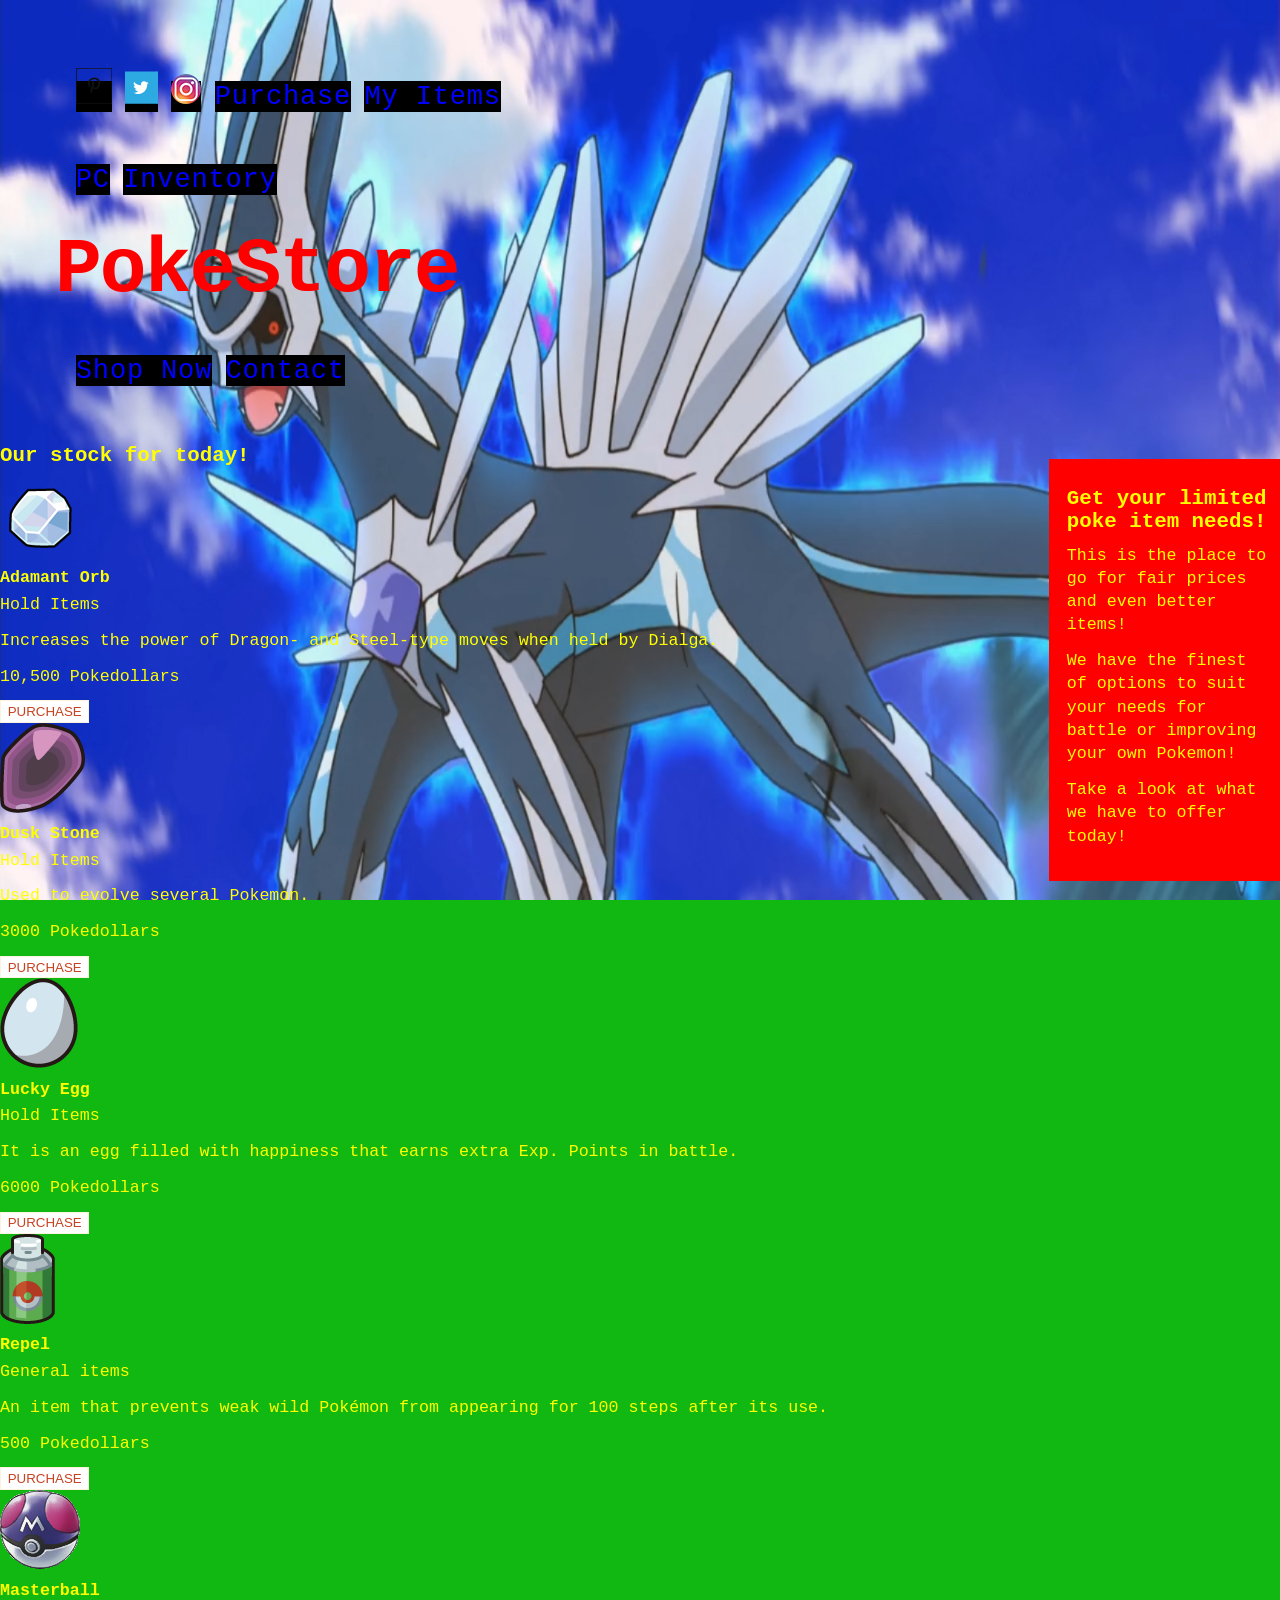
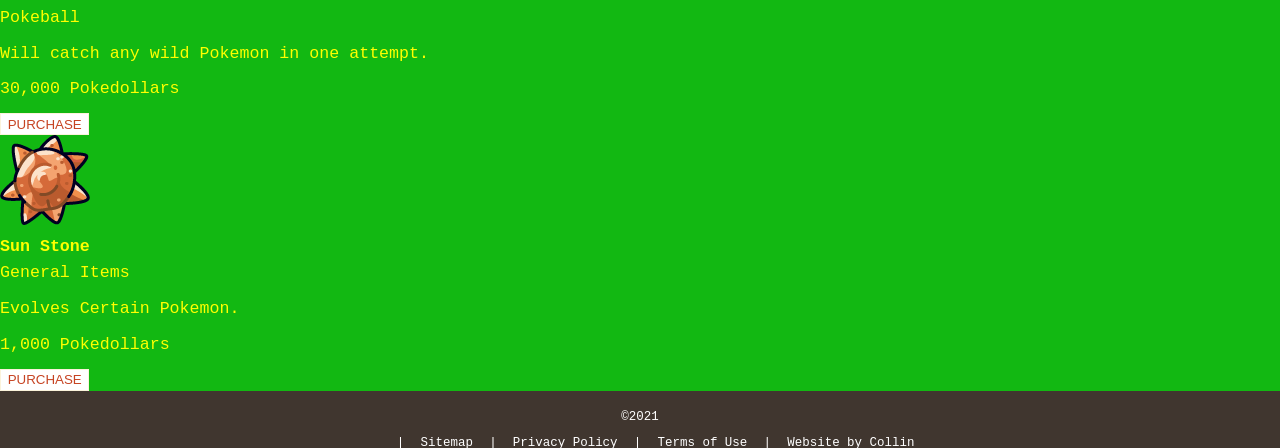
<file: index.html>
<!DOCTYPE html>
<html lang="en">
<head>
    <meta charset="UTF-8">
    <meta http-equiv="X-UA-Compatible" content="IE=edge">
    <meta name="viewport" content="width=device-width, initial-scale=1.0">
    <link rel="stylesheet" type="text/css" href="static.css">
    <title>PokeStore</title>
</head>
<body>
    <header>
        <div class="contentWrapper">



            <nav id="utilityMenu">
                <ul>
                    <li><a href="#"><img src="img/icon_pinterest.png" alt="Pinterest" border="0" class="socialIcon" /></a></li>
                    <li><a href="#"><img src="img/twitter-logo-social.png" alt="Twitter" border="0" class="socialIcon"/></a></li>
                    <li><a href="#"><img src="img/R (1).png" alt="Instagram" border="0" class="socialIcon" /></a></li>
                    <li class="acctNav"><a href="#" class="active">Purchase</a></li>
                    <li class="acctNav"><a href="#" class="active">My Items</a></li>
                </ul>
            </nav>
            <nav>
                <ul>
                    <li><a href="#">PC</a></li>
                    <li><a href="#">Inventory</a></li>
                </ul>
            </nav>

            <h1>PokeStore</h1>

            <nav>
                <ul>
                    <li><a href="#">Shop Now</a></li>
                    <li><a href="#">Contact</a></li>
                </ul>
            </div>
            </nav>

        </div>
    </header>
    <div class="content wrapper">
    <section id="sidebar">
    <h1>Get your limited poke item needs!</h1>
    <P>This is the place to go for fair prices and even better items!</P>
    <p>We have the finest of options to suit your needs for battle or improving your own Pokemon!</p>
    <p>Take a look at what we have to offer today!</p>
    </section>
    </div>

    <section id="main">
       
        <h1>Our stock for today!</h1>
        <div class="panel">
            <img src="img/Adamant_Orb_Sprite.png" class="itemType" alt="item" />

            <h2>Adamant Orb</h2>
            <p>Hold Items</p>
            <p>Increases the power of Dragon- and Steel-type moves when held by Dialga.</p>
            <p>10,500 Pokedollars</p>
            <button>Purchase</button>
        </div>
        <div class="panel">
            <img src="img/dusk stone.png" class="itemType" alt="item" />

            <h2>Dusk Stone</h2>
            <p>Hold Items</p>
            <p>Used to evolve several Pokemon.</p>
            <p>3000 Pokedollars</p>
            <button>Purchase</button>
        </div>

        <div class="panel">
            <img src="img/lucky egg.png" class="itemType" alt="item" />

            <h2>Lucky Egg</h2>
            <p>Hold Items</p>
            <p>It is an egg filled with happiness that earns extra Exp. Points in battle.</p>
            <p>6000 Pokedollars</p>
            <button>Purchase</button>
        </div>

        <div class="panel">
            <img src="img/repel.png" class="itemType" alt="item" />

            <h2>Repel</h2>
            <p>General items</p>
            <p>An item that prevents weak wild Pokémon from appearing for 100 steps after its use.</p>
            <p>500 Pokedollars</p>
            <button>Purchase</button>
        </div>
        <div class="panel">
            <img src="img/newmasterball.png" class="itemType" alt="item" />

            <h2>Masterball</h2>
            <p>Pokeball</p>
            <p>Will catch any wild Pokemon in one attempt.</p>
            <p>30,000 Pokedollars</p>
            <button>Purchase</button>
        </div>
    
        <div class="panel">
            <img src="img/sun stone.png" class="itemType" alt="item" />

            <h2>Sun Stone</h2>
            <p>General Items</p>
            <p>Evolves Certain Pokemon.</p>
            <p>1,000 Pokedollars</p>
            <button>Purchase</button>
        </div>
    
    </section>
    <div class="clear"></div>
    <footer>
        
        <span>&copy;2021</span>
        <ul id="menufooter">
            <li><a href="#">Sitemap</a></li>
            <li><a href="#">Privacy Policy</a></li>
            <li><a href="#">Terms of Use</a></li>
            <li><a href="#">Website by Collin</a></li>
        </ul>
    </footer>
</body>
</html>
</file>
<file: static.css>
body {
    font-size: 80%;
    font-family: monospace;
    background: rgb(18, 184, 18) url(img/Dialga_anime.png) no-repeat fixed top center;
    
    padding: 0;
    margin: 0;
    -webkit-background-size: 100% 100%;
    -moz-background-size: 100% 100%;
    background-size: 100% 100%;
    -o-background-size: 100% 100%;
}
h1 {
    color:yellow;
    font-family: monospace;
    font-size: 2.0em;
    margin: 0.5em 0 0.5em 0;
    padding: 0;
}
h2{
    color: yellow;
    font-family: monospace;
    font-size: 1.6em;
    padding: 0px;
    margin: 0.5em 0 0.35em 0;
}
p {
    font-size: 1.6em;
    font-family: monospace;
    line-height:1.4em;
    color:yellow;
    padding: 0px;
    margin: 0px 0.5em 0.75em 0px;
}
nav ul {
    margin:0;
    padding: 0;
    list-style: none; 
    
}
nav li {
    display:initial;
    margin: 0;
}
nav li a, nav li a:visited {
    text-decoration: none;
    color: blue;
    background-color: black;
    font-size: 1.3em;
    
}

a, a:visited {
    color: blue;
}
a:hover{
    color: red;
}
hr {
    padding: 0;
    margin: 1.5em 1.5em 0.75em 0.5em;
}
.contentWrapper {
    margin: 0 auto;
    max-width: 1170px;
    padding: 0 3.0em;
}
.left {
    float: right;
}
div.clear {
    clear: both;
    font-size: 1%;
}
header {
    padding: 2.5em 0 0.5em;
    margin: 0 0 2.0em;
    
}
header h1 {
    font-family: monospace;
    color: red;
    font-size: 7.5em;
    letter-spacing: -0.025em;
    margin: 0;
      
}
header h2 {
    font-weight: 300;
    font-size: 3.8em;
    color: yellow;
    margin: -0.4em 0 0 1.0em;
    text-transform: uppercase;
    letter-spacing: 0.05em;
}
nav{
    color: red;
    font-size: 2.0em;
    letter-spacing: 0.04em;
    padding: 1.0em 1.0em 0.5em;
    margin: 1.0em 0 ; 
}

section#sidebar {
    font-family:monospace;
    width: 208px;
    float: right;
    position: relative;
    display: block;
    background-color:red;
    margin: 1.5em 0 3.0em 1.5em;
    padding: 1.7em 0.5em 2.0em 1.7em;
    border-left:yellow 5px;
}
footer {
    background-color: #40362f;
    height: 25px;
    font-size: 1.2em;
    color: #fff;
    text-align: center;
    padding: 1.5em 2.0em;
    font-family: monospace;
}
footer ul#menuFooter {
    display: inline-block;
    list-style: none;
    margin: 0 0 0 0.6em;
    padding: 0;
}
footer ul li {
    display: inline-block;
    padding: 0 0.7em 0 0;
    margin: 0;
}
footer ul li::before {
    content: " | ";
    padding-right: 0.7em;
}
footer a, footer a:visited {
    color: #fff;
    text-decoration: none;
}
footer a:hover {
    color: #fff;
    text-decoration: underline;
}

button {
    color: #C64322;
    background-color: #fff;
    display: inline-block;
    margin: 0 0.75em 0 0;
    padding: 0.2em 0.5em;
    border: 1px solid #FBF3DB;
    text-transform: uppercase;
}
button:hover {
    background-color: #FBF3DB;
    border: 1px solid #745b2f;
}
</file>
